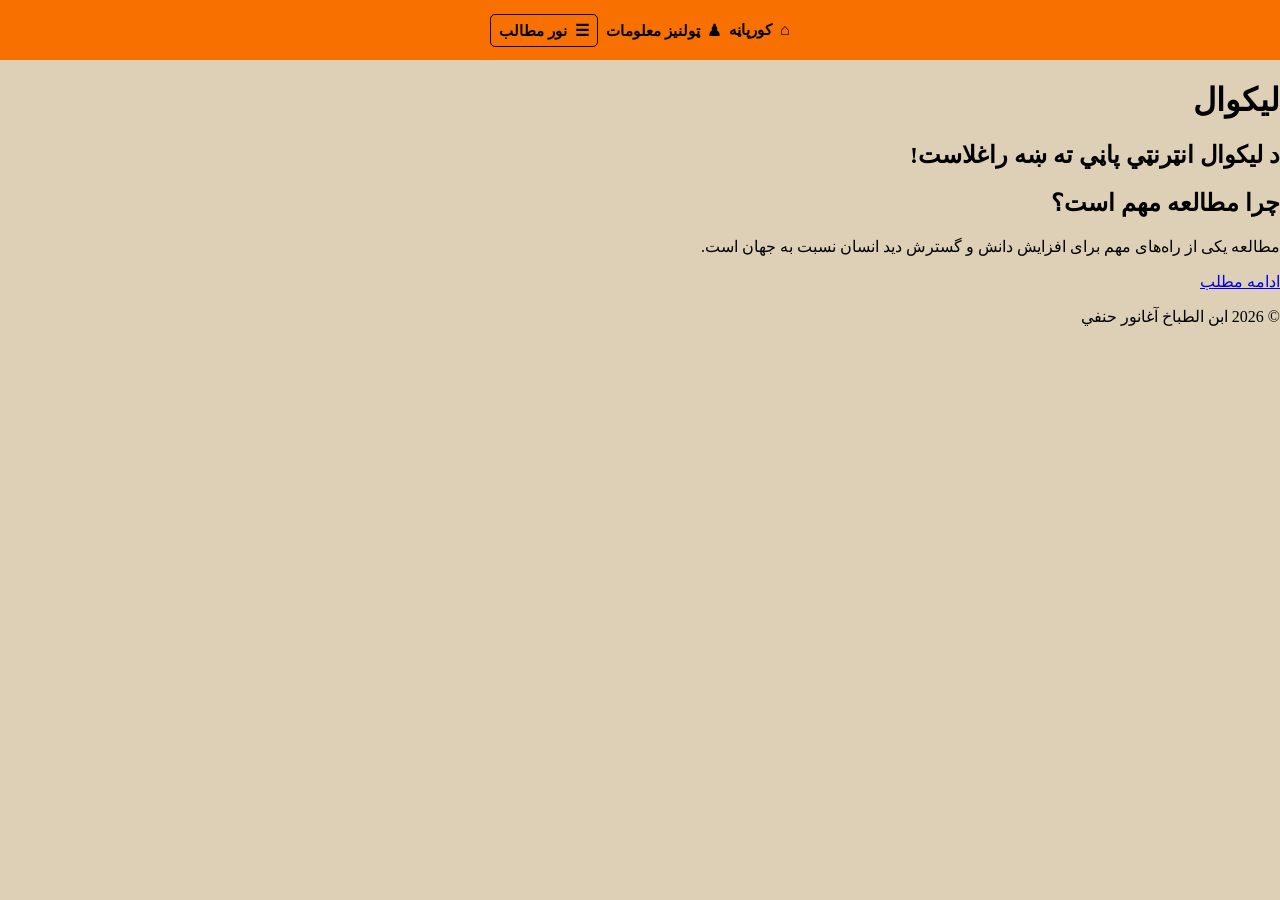
<file: index.html>
<!DOCTYPE html>
<html dir="rtl">
<head>
    <meta charset="UTF-8">
    <meta name="google-site-verification" content="9S8OR0zaEWgV7pS0NW3g-eM3OcJXAjBODlZqGb3xOpQ" />
    <title>لیکوال</title>
    <link rel="stylesheet" href="style.css">
    <meta name="viewport" content="width=device-width, initial-scale=1.0">
</head>
<body>

    <header>
        <nav class="navbar">
            <a href="index.html">
                <span class="nav-icon">⌂</span> کورپاڼه
            </a>
            <a href="knowledge.html">
                <span class="nav-icon">♟</span> ټولنیز معلومات
            </a>
        
            <div class="menu-dropdown">
                <button type="button" class="menu-button" onclick="toggleMenu()">
                    <span class="nav-icon">☰</span> نور مطالب
                </button>
        
                <div class="menu-list" id="menuList">

        
                    <a href="history.html">
                        <span class="nav-icon">▤</span>تاریخي 
                    </a>
        
                    <a href="society.html">
                        <span class="nav-icon">✎</span> ادبي 
                    </a>
        
                    <a href="letterature.html">
                        <span class="nav-icon">✍</span> څېړنیزي
                    </a>
        
                    <a href="technology.html">
                        <span class="nav-icon">⚗</span> علمي 
                    </a>
        
                    <a href="technology.html">
                        <span class="nav-icon">⚙</span>  ټکنولوژي
                    </a>
        
                    <a href="about.html">
                        <span class="nav-icon">ⓘ</span> زموږ په اړه
                    </a>
                </div>
            </div>
        </nav>

<h1>لیکوال</h1>
           </header>

    <main>
        <h2>د لیکوال انټرنټي پاڼي ته ښه راغلاست!</h2>
        <p></p>
        <article>
            <h2>چرا مطالعه مهم است؟</h2>
        
            <p>
                مطالعه یکی از راه‌های مهم برای افزایش دانش و گسترش دید انسان نسبت به جهان است.
            </p>
        
            <a href="./study.html">ادامه مطلب</a>
        </article>
    </main>

    <footer>
        <p> © 2026 ابن الطباخ آغانور حنفي </p>
    </footer>

   

    <script>
        function toggleMenu() {
            const menu = document.getElementById("menuList");
        
            if (menu) {
                menu.classList.toggle("show");
            }
        }
        </script>
</body>
</html>
</file>
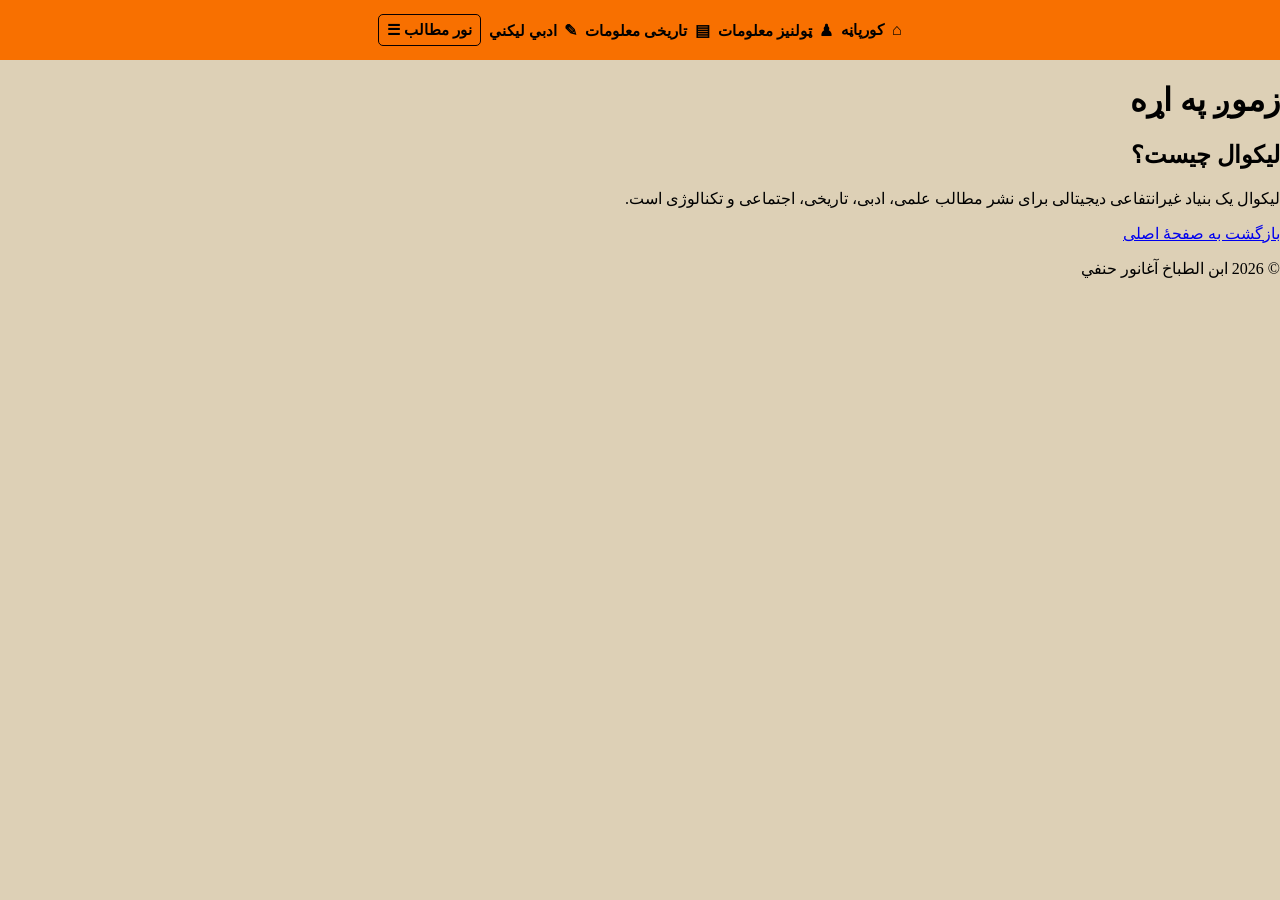
<file: about.html>
<!DOCTYPE html>
<html dir="rtl">
<head>
    <meta charset="UTF-8">
    <title>دربارهٔ لیکوال</title>
    <link rel="stylesheet" href="style.css">
    <meta name="viewport" content="width=device-width, initial-scale=1.0">
</head>

<body>

    <header>
        <nav class="navbar">
            <a href="index.html"><span class="nav-icon">⌂</span> کورپاڼه</a>
            <a href="knowledge.html"><span class="nav-icon">♟</span> ټولنیز معلومات</a>
            <a href="history.html"><span class="nav-icon">▤</span> تاریخی معلومات</a>
            <a href="society.html"><span class="nav-icon">✎</span> ادبي لیکني</a>
        
            <div class="menu-dropdown">
                <button type="button" class="menu-button" onclick="toggleMenu()">
                    نور مطالب ☰
                </button>
        
                <div class="menu-list" id="menuList">
                    <a href="letterature.html">څيړنيزي مقالې</a>
                    <a href="technology.html">علمي مطالب</a>
                    <a href="technology.html">ټکنالوژیک معلومات</a>
                    <a href="about.html">زموږ په اړه</a>
                </div>
            </div>
        </nav>
        <h1>زموږ په اړه</h1>        
    </header>

    <main>
        <h2>لیکوال چیست؟</h2>

        <p>
            لیکوال یک بنیاد غیرانتفاعی دیجیتالی برای نشر مطالب علمی،
            ادبی، تاریخی، اجتماعی و تکنالوژی است.
        </p>

        <a href="index.html">بازگشت به صفحهٔ اصلی</a>
    </main>
    <footer>
        <p>© 2026 ابن الطباخ آغانور حنفي </p>
    </footer>

    <script>
        function toggleMenu() {
            document.getElementById("menuList").classList.toggle("show");
        }
        
        document.addEventListener("click", function(event) {
            const dropdown = document.querySelector(".menu-dropdown");
            const menu = document.getElementById("menuList");
        
            if (dropdown && !dropdown.contains(event.target)) {
                menu.classList.remove("show");
            }
        });
        </script>
</body>
</html>
</file>
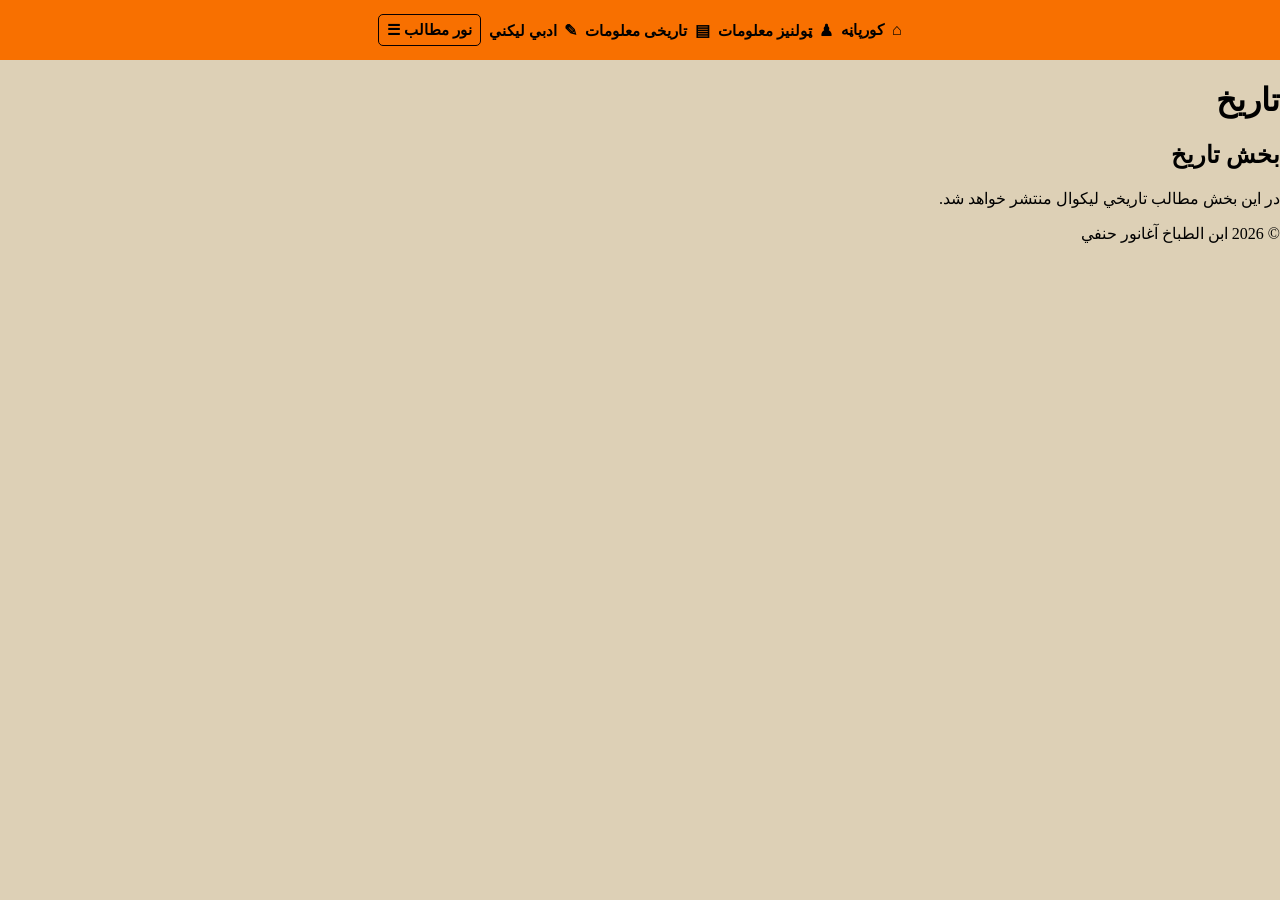
<file: history.html>
<!DOCTYPE html>
<html dir="rtl">
<head>
    <meta charset="UTF-8">
    <title>تاریخ - لیکوال</title>
    <link rel="stylesheet" href="style.css">
    <meta name="viewport" content="width=device-width, initial-scale=1.0">
</head>

<body>

    <header>
        <nav class="navbar">
            <a href="index.html"><span class="nav-icon">⌂</span> کورپاڼه</a>
            <a href="knowledge.html"><span class="nav-icon">♟</span> ټولنیز معلومات</a>
            <a href="history.html"><span class="nav-icon">▤</span> تاریخی معلومات</a>
            <a href="society.html"><span class="nav-icon">✎</span> ادبي لیکني</a>
        
            <div class="menu-dropdown">
                <button type="button" class="menu-button" onclick="toggleMenu()">
                    نور مطالب ☰
                </button>
        
                <div class="menu-list" id="menuList">
                    <a href="letterature.html">څيړنيزي مقالې</a>
                    <a href="technology.html">علمي مطالب</a>
                    <a href="technology.html">ټکنالوژیک معلومات</a>
                    <a href="about.html">زموږ په اړه</a>
                </div>
            </div>
        </nav>
        <h1>تاریخ</h1>
    </header>

    <main>
        <h2>بخش تاریخ</h2>

        <p>
            در این بخش مطالب تاریخي لیکوال منتشر خواهد شد.
        </p>
    </main>
    <footer>
        <p>© 2026 ابن الطباخ آغانور حنفي </p>
    </footer>
    
<script>
    function toggleMenu() {
        document.getElementById("menuList").classList.toggle("show");
    }
    
    document.addEventListener("click", function(event) {
        const dropdown = document.querySelector(".menu-dropdown");
        const menu = document.getElementById("menuList");
    
        if (dropdown && !dropdown.contains(event.target)) {
            menu.classList.remove("show");
        }
    });
    </script>
</body>
</html>
</file>
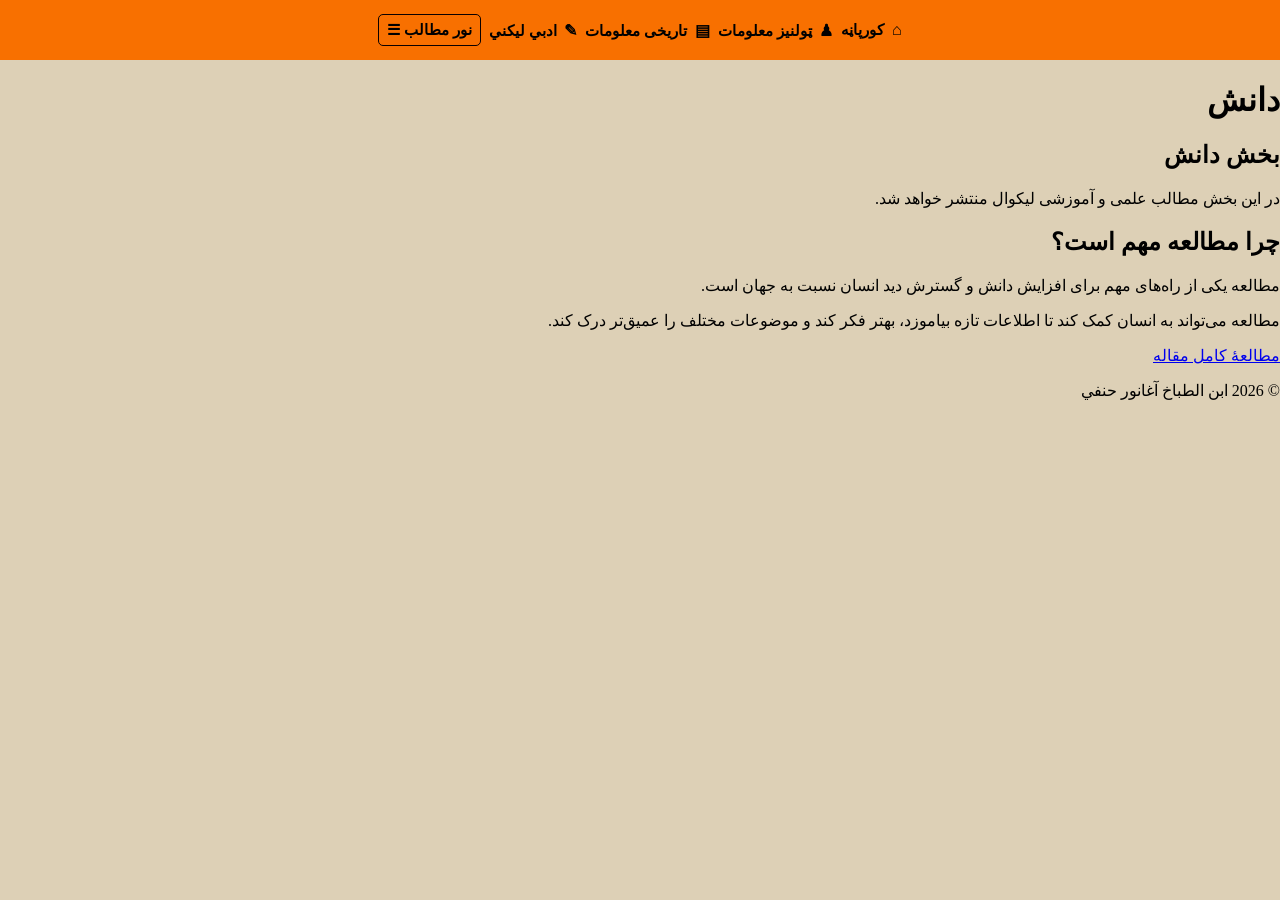
<file: knowledge.html>
<!DOCTYPE html>
<html dir="rtl">
<head>
    <meta charset="UTF-8">
    <title>دانش - لیکوال</title>
    <link rel="stylesheet" href="style.css">
    <meta name="viewport" content="width=device-width, initial-scale=1.0">
</head>

<body>

    <header>
        <nav class="navbar">
            <a href="index.html"><span class="nav-icon">⌂</span> کورپاڼه</a>
            <a href="knowledge.html"><span class="nav-icon">♟</span> ټولنیز معلومات</a>
            <a href="history.html"><span class="nav-icon">▤</span> تاریخی معلومات</a>
            <a href="society.html"><span class="nav-icon">✎</span> ادبي لیکني</a>
        
            <div class="menu-dropdown">
                <button type="button" class="menu-button" onclick="toggleMenu()">
                    نور مطالب ☰
                </button>
        
                <div class="menu-list" id="menuList">
                    <a href="letterature.html">څيړنيزي مقالې</a>
                    <a href="technology.html">علمي مطالب</a>
                    <a href="technology.html">ټکنالوژیک معلومات</a>
                    <a href="about.html">زموږ په اړه</a>
                </div>
            </div>
        </nav> 

        <h1>دانش</h1>
    </header>

    <main>
        <h2>بخش دانش</h2>
    
        <p>
            در این بخش مطالب علمی و آموزشی لیکوال منتشر خواهد شد.
        </p>
    
        <article>
            <h2>چرا مطالعه مهم است؟</h2>
    
            <p>
                مطالعه یکی از راه‌های مهم برای افزایش دانش و گسترش دید انسان نسبت به جهان است.
            </p>
    
            <p>
                مطالعه می‌تواند به انسان کمک کند تا اطلاعات تازه بیاموزد،
                بهتر فکر کند و موضوعات مختلف را عمیق‌تر درک کند.
            </p>
        </article>
        <a href="./study.html">مطالعهٔ کامل مقاله</a>
    </main> 
    <footer>
        <p>© 2026 ابن الطباخ آغانور حنفي </p>
    </footer>
    
<script>
    function toggleMenu() {
        document.getElementById("menuList").classList.toggle("show");
    }
    
    document.addEventListener("click", function(event) {
        const dropdown = document.querySelector(".menu-dropdown");
        const menu = document.getElementById("menuList");
    
        if (dropdown && !dropdown.contains(event.target)) {
            menu.classList.remove("show");
        }
    });
    </script>
</body>
</html>
</file>
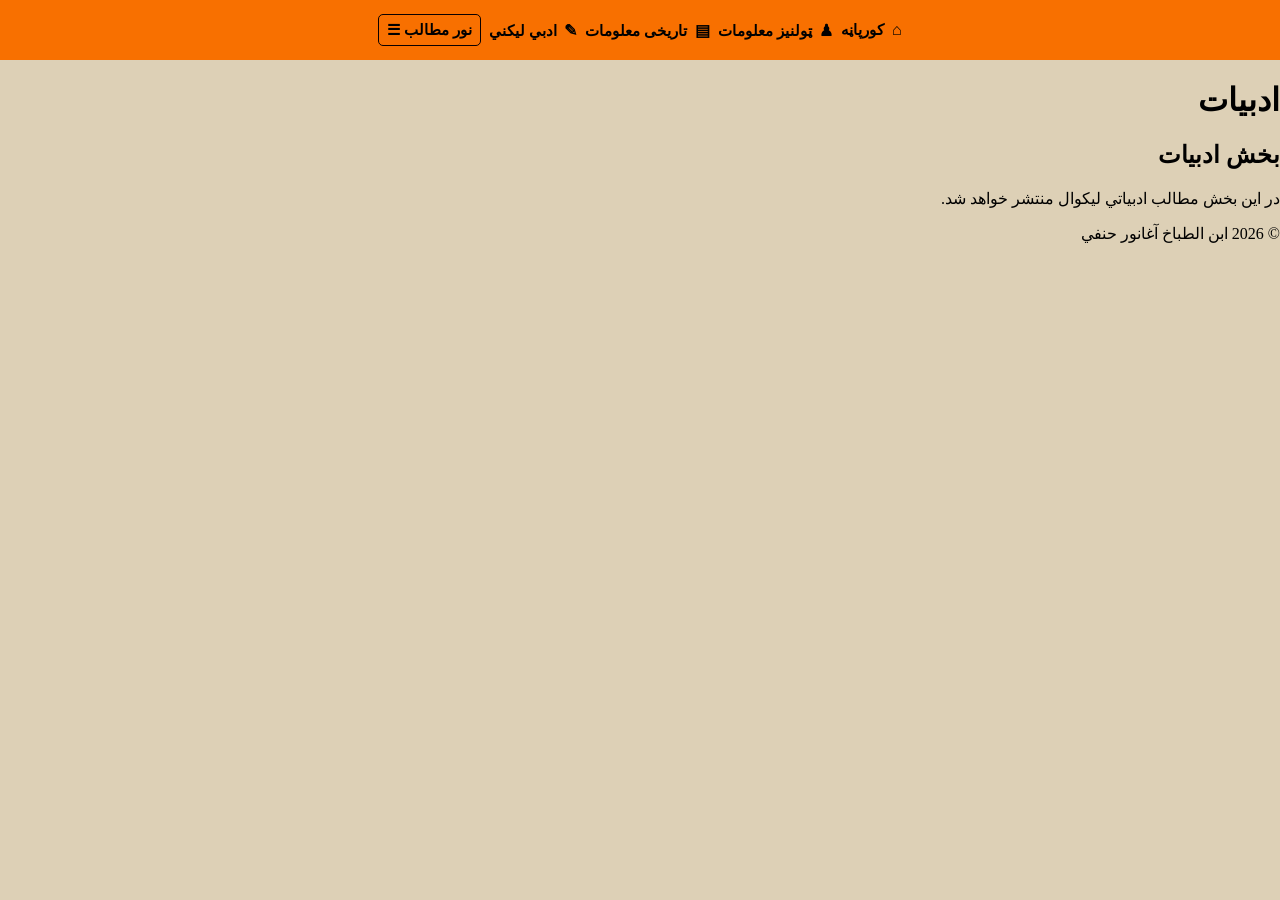
<file: letterature.html>
<!DOCTYPE html>
<html dir="rtl">
<head>
    <meta charset="UTF-8">
    <title>ادبیات - لیکوال</title>
    <link rel="stylesheet" href="style.css">
    <meta name="viewport" content="width=device-width, initial-scale=1.0">
</head>

<body>

    <header>
        <nav class="navbar">
            <a href="index.html"><span class="nav-icon">⌂</span> کورپاڼه</a>
            <a href="knowledge.html"><span class="nav-icon">♟</span> ټولنیز معلومات</a>
            <a href="history.html"><span class="nav-icon">▤</span> تاریخی معلومات</a>
            <a href="society.html"><span class="nav-icon">✎</span> ادبي لیکني</a>
        
            <div class="menu-dropdown">
                <button type="button" class="menu-button" onclick="toggleMenu()">
                    نور مطالب ☰
                </button>
        
                <div class="menu-list" id="menuList">
                    <a href="letterature.html">څيړنيزي مقالې</a>
                    <a href="technology.html">علمي مطالب</a>
                    <a href="technology.html">ټکنالوژیک معلومات</a>
                    <a href="about.html">زموږ په اړه</a>
                </div>
            </div>
        </nav>
        <h1>ادبیات</h1>
    </header>

    <main>
        <h2>بخش ادبیات</h2>

        <p>
            در این بخش مطالب ادبیاتي لیکوال منتشر خواهد شد.
        </p>
    </main>
    <footer>
        <p>© 2026 ابن الطباخ آغانور حنفي </p>
    </footer>
    
<script>
    function toggleMenu() {
        document.getElementById("menuList").classList.toggle("show");
    }
    
    document.addEventListener("click", function(event) {
        const dropdown = document.querySelector(".menu-dropdown");
        const menu = document.getElementById("menuList");
    
        if (dropdown && !dropdown.contains(event.target)) {
            menu.classList.remove("show");
        }
    });
    </script>
</body>
</html>
</file>
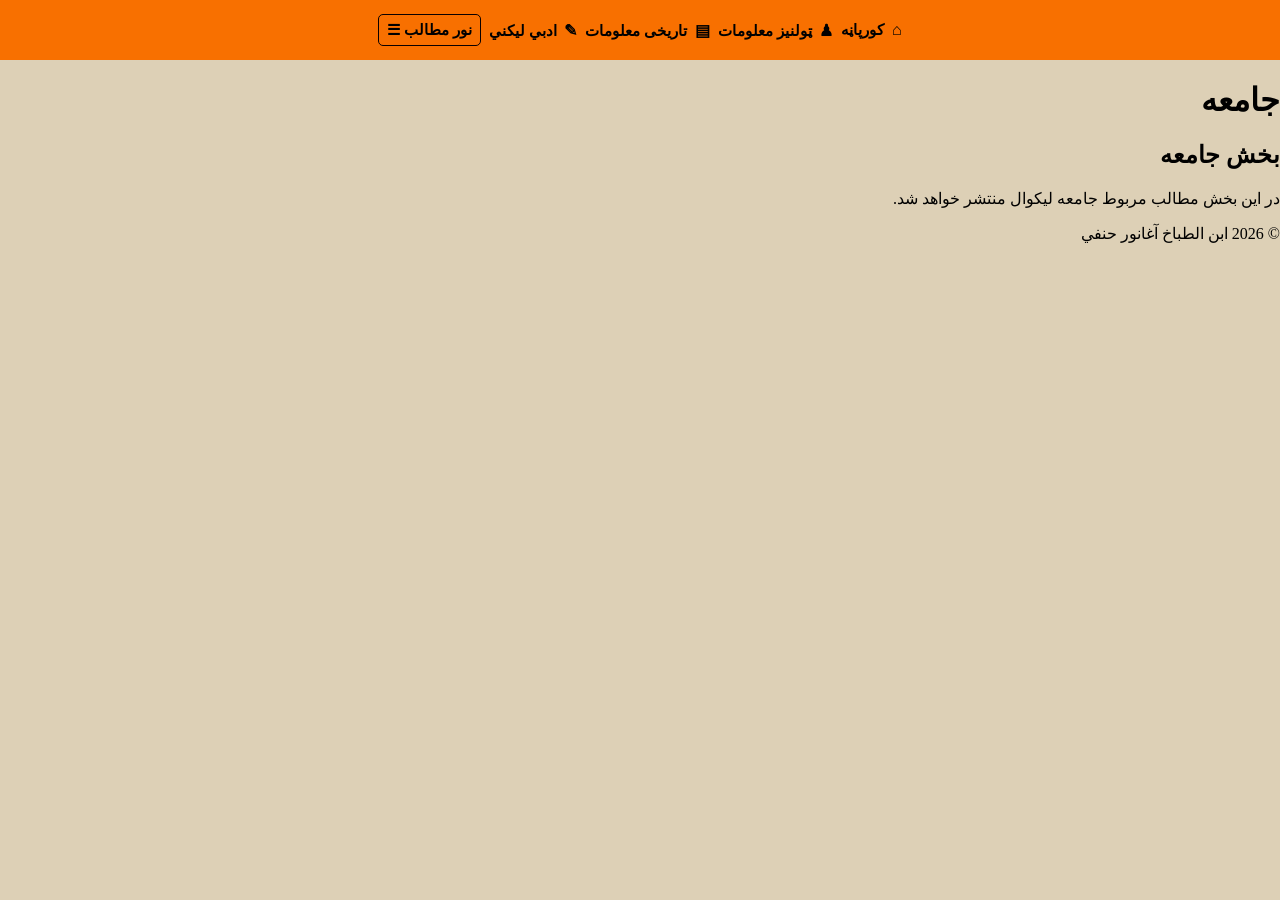
<file: society.html>
<!DOCTYPE html>
<html dir="rtl">
<head>
    <meta charset="UTF-8">
    <title>جامعه - لیکوال</title>
    <link rel="stylesheet" href="style.css">
    <meta name="viewport" content="width=device-width, initial-scale=1.0">
</head>

<body>

    <header>
        <nav class="navbar">
            <a href="index.html"><span class="nav-icon">⌂</span> کورپاڼه</a>
            <a href="knowledge.html"><span class="nav-icon">♟</span> ټولنیز معلومات</a>
            <a href="history.html"><span class="nav-icon">▤</span> تاریخی معلومات</a>
            <a href="society.html"><span class="nav-icon">✎</span> ادبي لیکني</a>
        
            <div class="menu-dropdown">
                <button type="button" class="menu-button" onclick="toggleMenu()">
                    نور مطالب ☰
                </button>
        
                <div class="menu-list" id="menuList">
                    <a href="letterature.html">څيړنيزي مقالې</a>
                    <a href="technology.html">علمي مطالب</a>
                    <a href="technology.html">ټکنالوژیک معلومات</a>
                    <a href="about.html">زموږ په اړه</a>
                </div>
            </div>
        </nav>
        <h1>جامعه</h1>
    </header>

    <main>
        <h2>بخش جامعه</h2>

        <p>
            در این بخش مطالب مربوط جامعه لیکوال منتشر خواهد شد.
        </p>
    </main>
    <footer>
        <p>© 2026 ابن الطباخ آغانور حنفي </p>
    </footer>
    
<script>
    function toggleMenu() {
        document.getElementById("menuList").classList.toggle("show");
    }
    
    document.addEventListener("click", function(event) {
        const dropdown = document.querySelector(".menu-dropdown");
        const menu = document.getElementById("menuList");
    
        if (dropdown && !dropdown.contains(event.target)) {
            menu.classList.remove("show");
        }
    });
    </script>
</body>
</html>
</file>
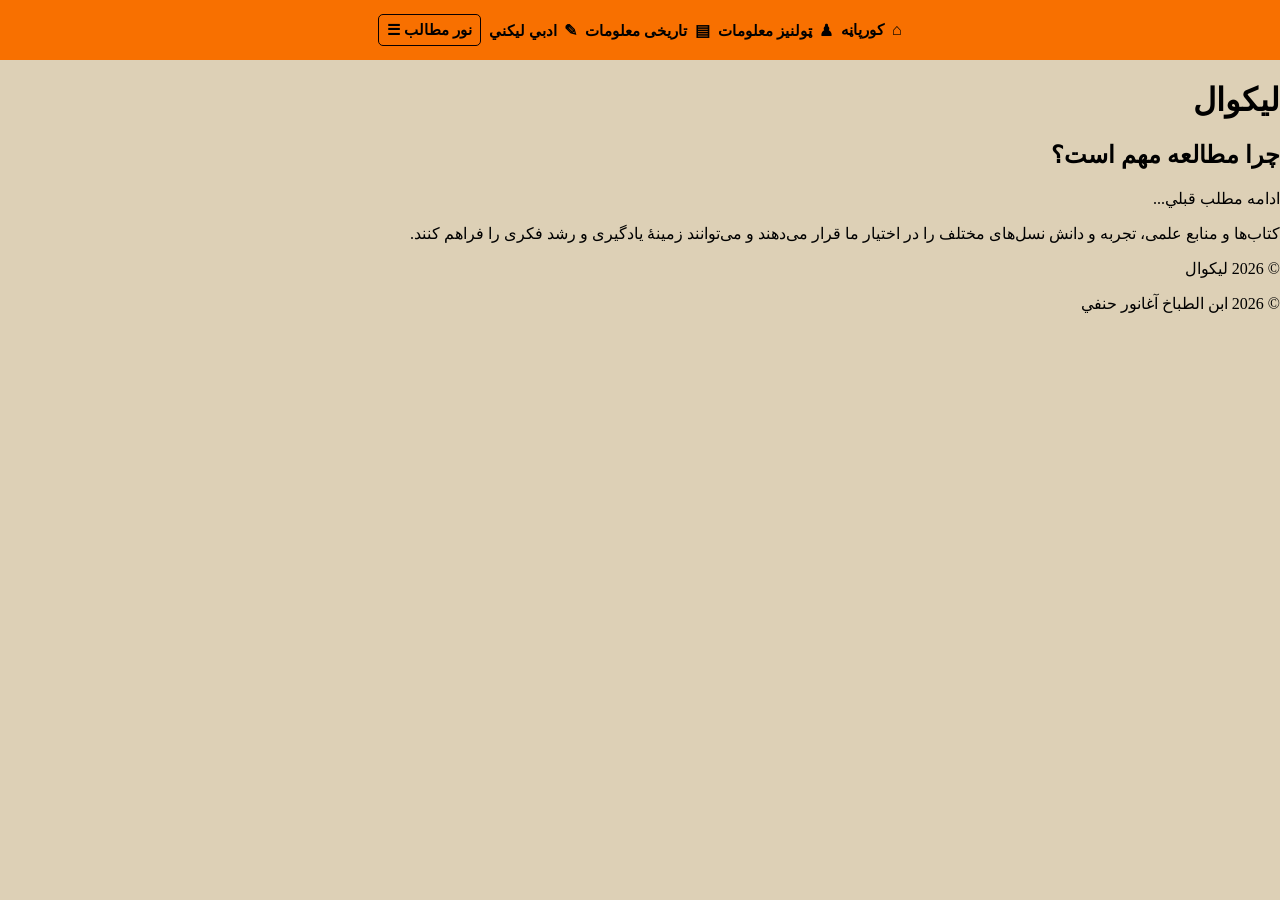
<file: study.html>
<!DOCTYPE html>
<html lang="fa" dir="rtl">

<head>
    <meta charset="UTF-8">
    <title>چرا مطالعه مهم است؟ - لیکوال</title>
    <link rel="stylesheet" href="./style.css">
    <meta name="viewport" content="width=device-width, initial-scale=1.0">
</head>

<body>

    <header>
        <nav class="navbar">
            <a href="index.html"><span class="nav-icon">⌂</span> کورپاڼه</a>
            <a href="knowledge.html"><span class="nav-icon">♟</span> ټولنیز معلومات</a>
            <a href="history.html"><span class="nav-icon">▤</span> تاریخی معلومات</a>
            <a href="society.html"><span class="nav-icon">✎</span> ادبي لیکني</a>
        
            <div class="menu-dropdown">
                <button type="button" class="menu-button" onclick="toggleMenu()">
                    نور مطالب ☰
                </button>
        
                <div class="menu-list" id="menuList">
                    <a href="letterature.html">څيړنيزي مقالې</a>
                    <a href="technology.html">علمي مطالب</a>
                    <a href="technology.html">ټکنالوژیک معلومات</a>
                    <a href="about.html">زموږ په اړه</a>
                </div>
            </div>
        </nav>

        <h1>لیکوال</h1>
    </header>

    <main>
        <article>
            <h2>چرا مطالعه مهم است؟</h2>

            <p>
                ادامه مطلب قبلي...
            </p>

            <p>
                کتاب‌ها و منابع علمی، تجربه و دانش نسل‌های مختلف را در اختیار ما
                قرار می‌دهند و می‌توانند زمینهٔ یادگیری و رشد فکری را فراهم کنند.
            </p>
        </article>
    </main>
    <footer>
        <p>© 2026 لیکوال</p>
    </footer>
    <footer>
        <p>© 2026 ابن الطباخ آغانور حنفي </p>
    </footer>
    
<script>
    function toggleMenu() {
        document.getElementById("menuList").classList.toggle("show");
    }
    
    document.addEventListener("click", function(event) {
        const dropdown = document.querySelector(".menu-dropdown");
        const menu = document.getElementById("menuList");
    
        if (dropdown && !dropdown.contains(event.target)) {
            menu.classList.remove("show");
        }
    });
    </script>
</body>

</html>
</file>
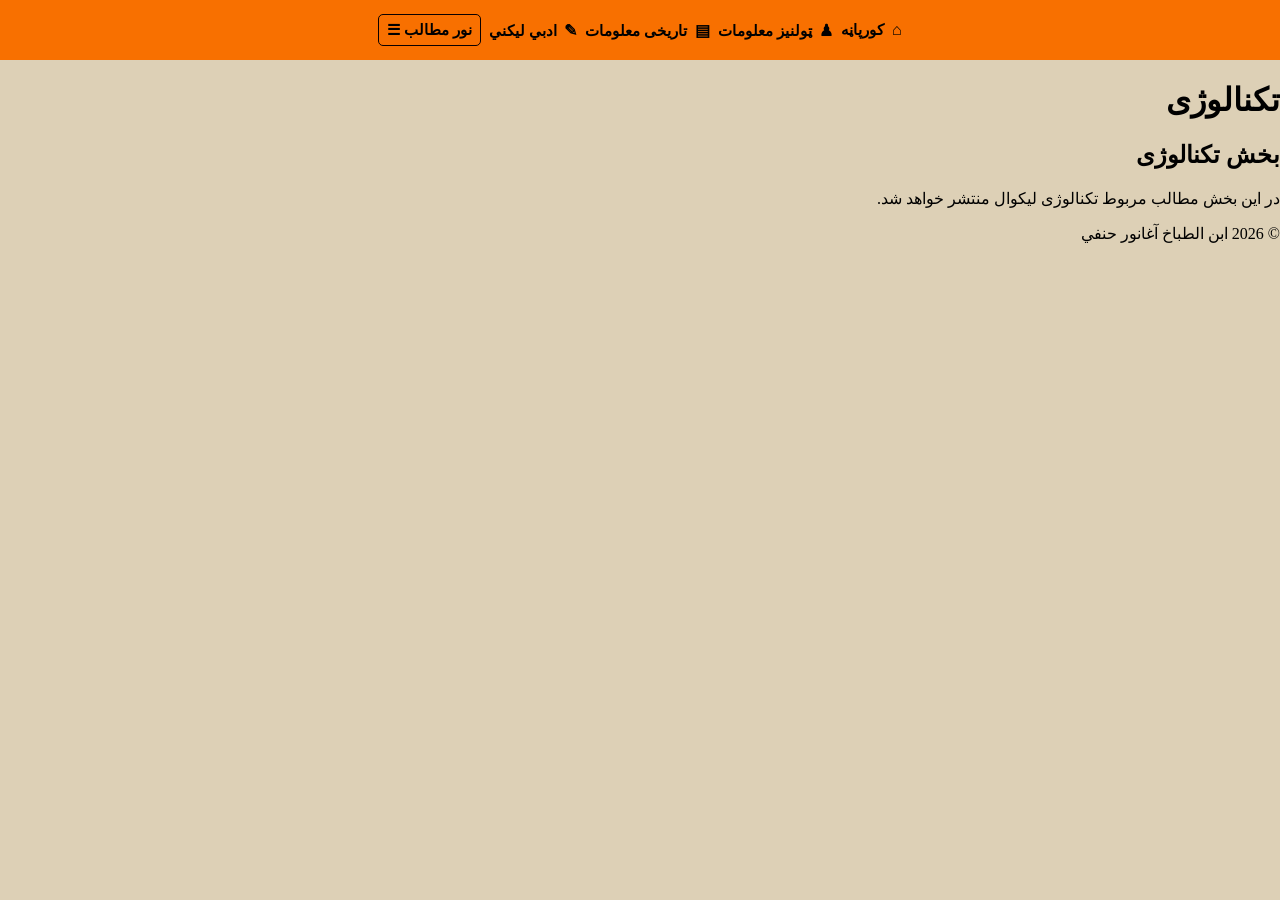
<file: technology.html>
<!DOCTYPE html>
<html dir="rtl">
<head>
    <meta charset="UTF-8">
    <title>تکنالوژی - لیکوال</title>
    <link rel="stylesheet" href="style.css">
    <meta name="viewport" content="width=device-width, initial-scale=1.0">
</head>

<body>

    <header>
        <nav class="navbar">
            <a href="index.html"><span class="nav-icon">⌂</span> کورپاڼه</a>
            <a href="knowledge.html"><span class="nav-icon">♟</span> ټولنیز معلومات</a>
            <a href="history.html"><span class="nav-icon">▤</span> تاریخی معلومات</a>
            <a href="society.html"><span class="nav-icon">✎</span> ادبي لیکني</a>
        
            <div class="menu-dropdown">
                <button type="button" class="menu-button" onclick="toggleMenu()">
                    نور مطالب ☰
                </button>
        
                <div class="menu-list" id="menuList">
                    <a href="letterature.html">څيړنيزي مقالې</a>
                    <a href="technology.html">علمي مطالب</a>
                    <a href="technology.html">ټکنالوژیک معلومات</a>
                    <a href="about.html">زموږ په اړه</a>
                </div>
            </div>
        </nav>
        <h1>تکنالوژی</h1>
    </header>

    <main>
        <h2>بخش تکنالوژی</h2>

        <p>
            در این بخش مطالب مربوط تکنالوژی لیکوال منتشر خواهد شد.
        </p>
    </main>
    <footer>
        <p>© 2026 ابن الطباخ آغانور حنفي </p>
    </footer>
    
<script>
    function toggleMenu() {
        document.getElementById("menuList").classList.toggle("show");
    }
    
    document.addEventListener("click", function(event) {
        const dropdown = document.querySelector(".menu-dropdown");
        const menu = document.getElementById("menuList");
    
        if (dropdown && !dropdown.contains(event.target)) {
            menu.classList.remove("show");
        }
    });
    </script>
</body>
</html>
</file>
<file: style.css>
body{
    background-color: #ddd0b6;
}
/* نوار منو */
nav.navbar {
    display: flex;
    flex-direction: row;
    align-items: center;
    justify-content: center;
    gap: 15px;
    direction: rtl;

    width: 100%;
min-height: 2cm;
margin: 0 0 10px;
padding: 0px 0px;
position: relative;
top: 0;

    border: 1px solid rgb(248, 112, 0);
    background: rgb(248, 112, 0);
    overflow: visible;
}

/* لینک خانه و دکمه مطالب */
.navbar > a,
.menu-button {
    flex-shrink: 0;
    color: #020000;
    font-family: inherit;
    font-size: 16px;
    text-decoration: none;
    white-space: nowrap;
}

.menu-dropdown {
    position: relative;
}

.menu-button {
    padding: 5px 10px;
    border: 1px solid #0a0000;
    border-radius: 5px;
    background: transparent;
    cursor: pointer;
}

/* فهرست مطالب؛ در ابتدا پنهان */
.menu-list {
    display: none;
    position: absolute;
    top: 100%;
    right: 0;
    min-width: 160px;
    margin-top: 5px;
    padding: 0;
    background: #d3efff;
    border: 1px solid #777;
    border-radius: 6px;
    box-shadow: 0 4px 10px rgba(0, 0, 0, 0.15);
    z-index: 9999;
}

/* نمایش فهرست پس از کلیک */
.menu-list.show {
    display: block;
}

.menu-list a {
    display: block;
    padding: 10px 14px;
    color: #000000;
    font-family: inherit;
    font-size: 16px;
    font-weight: 700;
    text-decoration: none;
    white-space: nowrap;
}

.menu-list a:hover {
    background: #eee;
}

html,
body {
    margin: 0;
    padding: 0;
}

nav.navbar {
    margin-top: 0;
}
/* منوهای اصلی */
.navbar > a,
.navbar .menu-button {
    font-weight: 700 !important;
    color: #000000 !important;
}

/* منوهای بازشونده */
.navbar .menu-list a {
    font-weight: 700 !important;
    color: #000000 !important;
}
.nav-icon {
    color: inherit;
    font-size: 16px;
    font-weight: 700;
    margin-left: 4px;
    display: inline-block;
}
/* اصلاح منوی سایت در موبایل */
* {
    box-sizing: border-box;
}

html,
body {
    width: 100%;
    max-width: 100%;
    margin: 0;
    padding: 0;
}

nav.navbar {
    display: flex;
    flex-direction: row;
    flex-wrap: wrap;
    align-items: center;
    justify-content: center;
    gap: 8px;

    width: 100%;
    max-width: 100%;
    min-height: 60px;
    padding: 8px;

    direction: rtl;
    overflow: visible;
}

.navbar > a,
.navbar .menu-button {
    flex-shrink: 1;
    max-width: 100%;
    font-size: 15px;
}

.navbar .menu-button {
    padding: 6px 8px;
}

.menu-dropdown {
    position: relative;
}

.menu-list {
    right: 0;
    max-width: calc(100vw - 20px);
    min-width: 140px;
}

.menu-list a {
    white-space: normal;
    overflow-wrap: anywhere;
}

/* تنظیم صفحه برای گوشی */
@media (max-width: 600px) {
    nav.navbar {
        gap: 6px;
        padding: 8px 5px;
    }

    .navbar > a,
    .navbar .menu-button {
        font-size: 14px;
    }

    .navbar .menu-button {
        padding: 6px;
    }
}
</file>
